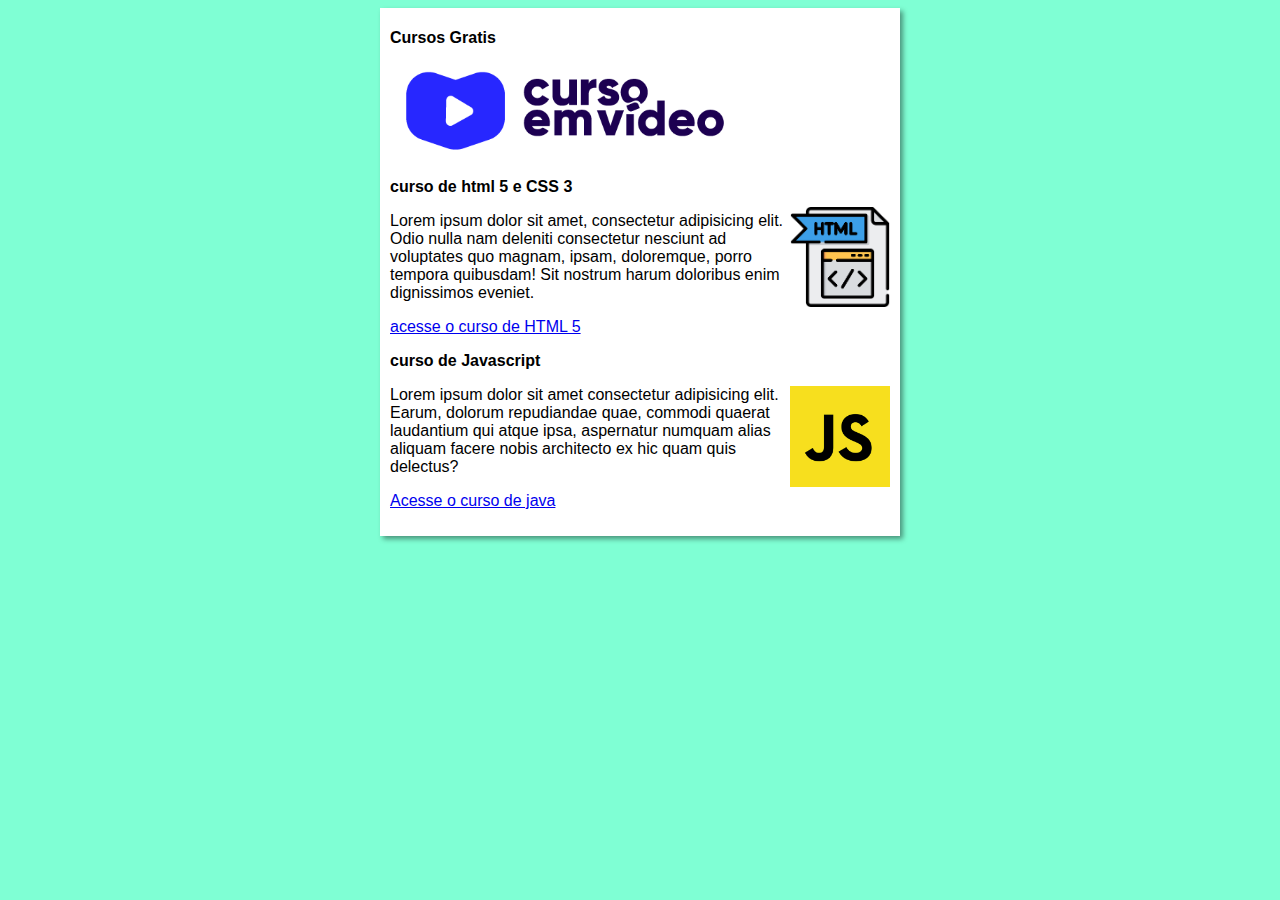
<file: index.html>
<!DOCTYPE html>
<html lang="en">
<head>
    <meta charset="UTF-8">
    <meta http-equiv="X-UA-Compatible" content="IE=edge">
    <meta name="viewport" content="width=device-width, initial-scale=1.0">
    <title>Site do Curso em video2</title>
    <link rel="stylesheet" href="estilos/style.css">
    
</head>
<body>
    <main>

        <header>
            <h1>Cursos Gratis</h1>
            <img src="imagens/cursoemvideo.png" width="350px"    alt="curso em video">

            <article>
                <h1>curso de html 5 e CSS 3</h1>
                <img class="lado" src="imagens/html.png" width="100px" alt="">
                <p>Lorem ipsum dolor sit amet, consectetur adipisicing elit. Odio nulla nam deleniti consectetur nesciunt ad voluptates quo magnam, ipsam, doloremque, porro tempora quibusdam! Sit nostrum harum doloribus enim dignissimos eveniet.</p>
                <p><a href="curso-html.html">acesse o curso de HTML 5</a></p>
                
              

            </article>
            <article>
                <h3>curso de Javascript</h3>
                <img class="lado" src="imagens/java-.png" width="100px" alt="Javascript">
                <p>Lorem ipsum dolor sit amet consectetur adipisicing elit. Earum, dolorum repudiandae quae, commodi quaerat laudantium qui atque ipsa, aspernatur numquam alias aliquam facere nobis architecto ex hic quam quis delectus?</p>
                <P><a href="curso-java.html">Acesse o curso de java</a></P>
                
            </article>
        </header>
    </main>
</body>
</html>
</file>
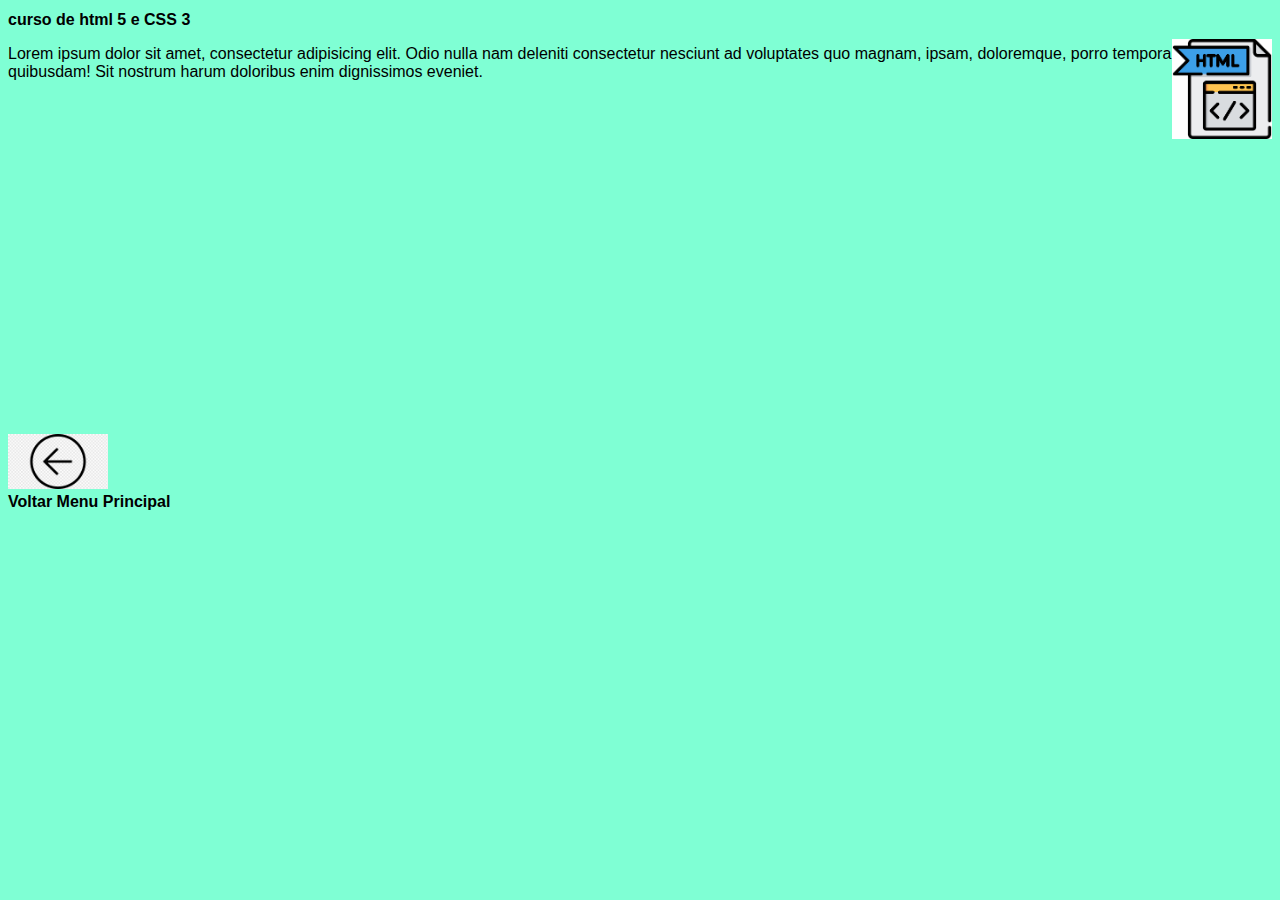
<file: curso-html.html>
<!DOCTYPE html>
<html lang="en">
<head>
    <meta charset="UTF-8">
    <meta http-equiv="X-UA-Compatible" content="IE=edge">
    <meta name="viewport" content="width=device-width, initial-scale=1.0">
    <link rel="stylesheet" href="estilos/style.css">
    <title>Document</title>
</head>
<body>
    <h1>curso de html 5 e CSS 3</h1>
    <img class="lado" src="imagens/html.png" width="100px" alt="">
    <p>Lorem ipsum dolor sit amet, consectetur adipisicing elit. Odio nulla nam deleniti consectetur nesciunt ad voluptates quo magnam, ipsam, doloremque, porro tempora quibusdam! Sit nostrum harum doloribus enim dignissimos eveniet.</p>

    <iframe width="560" height="315" src="https://www.youtube.com/embed/Ejkb_YpuHWs" title="YouTube video player" frameborder="0" allow="accelerometer; autoplay; clipboard-write; encrypted-media; gyroscope; picture-in-picture" allowfullscreen></iframe>
    <br>
    <br>

    <a href="index.html">
        <img src="imagens/back.png" width="100px" alt="">
    </a>
    <br>
      <strong>Voltar Menu Principal</strong>
    
</body>
</html>
</file>
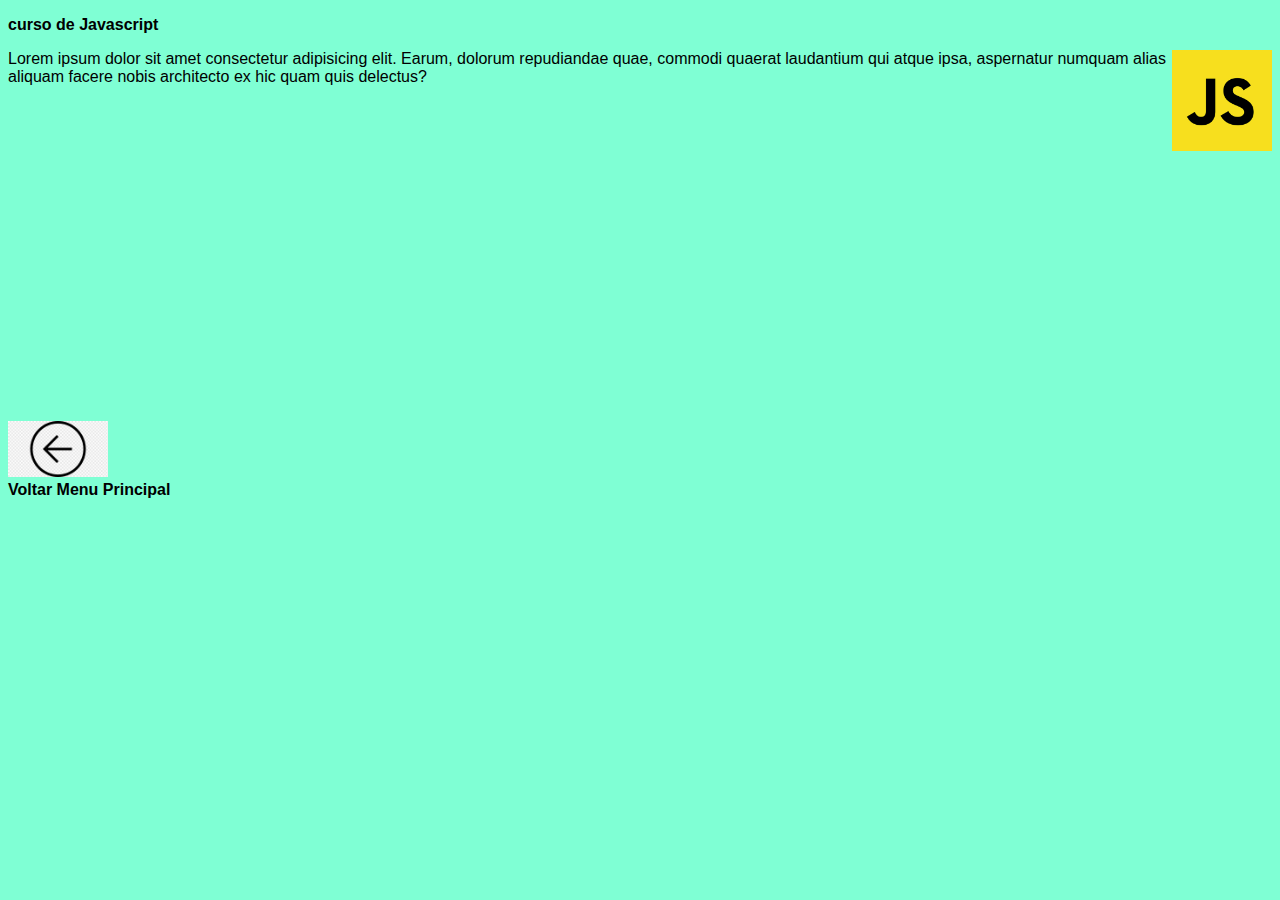
<file: curso-java.html>
<!DOCTYPE html>
<html lang="en">
<head>
    <meta charset="UTF-8">
    <meta http-equiv="X-UA-Compatible" content="IE=edge">
    <meta name="viewport" content="width=device-width, initial-scale=1.0">
    <link rel="stylesheet" href="estilos/style.css">
    <title>Document</title>
</head>
<body>
    <h3>curso de Javascript</h3>
    <img class="lado" src="imagens/java-.png" width="100px" alt="Javascript">
    <p>Lorem ipsum dolor sit amet consectetur adipisicing elit. Earum, dolorum repudiandae quae, commodi quaerat laudantium qui atque ipsa, aspernatur numquam alias aliquam facere nobis architecto ex hic quam quis delectus?</p>

    <iframe width="560" height="315" src="https://www.youtube.com/embed/sTX0UEplF54" title="YouTube video player" frameborder="0" allow="accelerometer; autoplay; clipboard-write; encrypted-media; gyroscope; picture-in-picture" allowfullscreen></iframe>
    <br>

    <a href="index.html"><img src="imagens/back.png" width="100px" 
        alt=""></a>
        <br>

        <strong>Voltar Menu Principal</strong>
    
</body>
</html>
</file>
<file: estilos/style.css>
*{
font-family: Arial, Helvetica, sans-serif;
font-size: 16px;

}

body{
background-color: aquamarine;

}
img.lado {
float: right;
}


main{

    background-color: white;
    width: 500px;
    margin: auto;
    padding: 10px;
    box-shadow: 3px 3px 5px rgba(0, 0, 0, 0.414) ;
}
</file>
